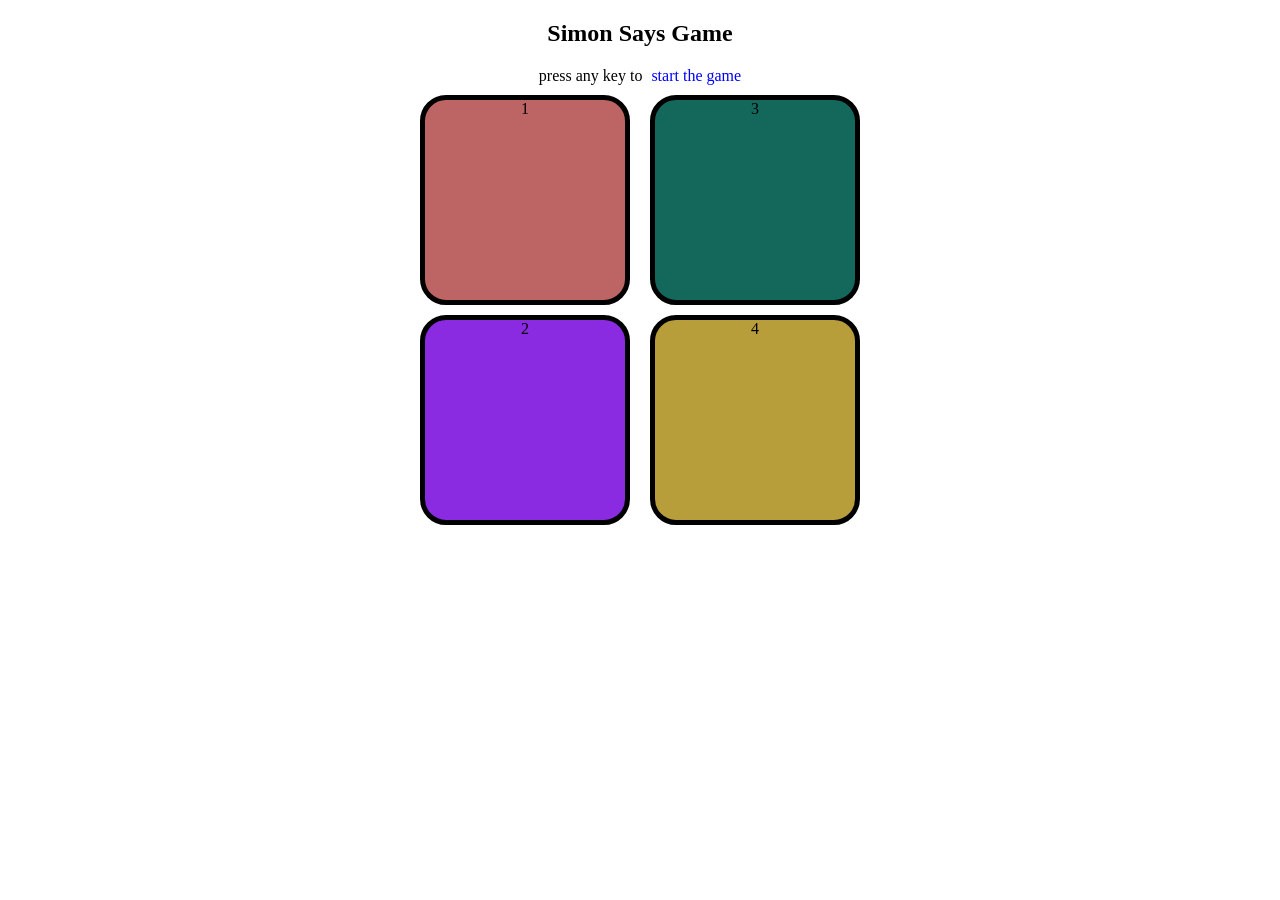
<file: flash-game/index.html>
<!DOCTYPE html>
<html lang="en">
<head>
    <meta charset="UTF-8">
    <meta name="viewport" content="width=device-width, initial-scale=1.0">
    <title>flesh game</title>
    <link rel="stylesheet" href="style.css">
</head>
<body>
    <h2>Simon Says Game </h2>
    <p1 >press any key to</p1><p2> start the game</p2>

    <div id="btn-contenr">
<div class="c1">
   <div tyep="button"  class="red" id="red" >1</div>
    <div tyep="button" class="blue" id="blue" >2</div>
</div>
 <div class="c2">
<div tyep="button"  class="green" id="green">3</div>
    <div tyep="button"  class="yellow" id="yellow">4</div>
    
 </div>
    </div>
    
    <script src="app.js"></script>
</body>
</html>
</file>
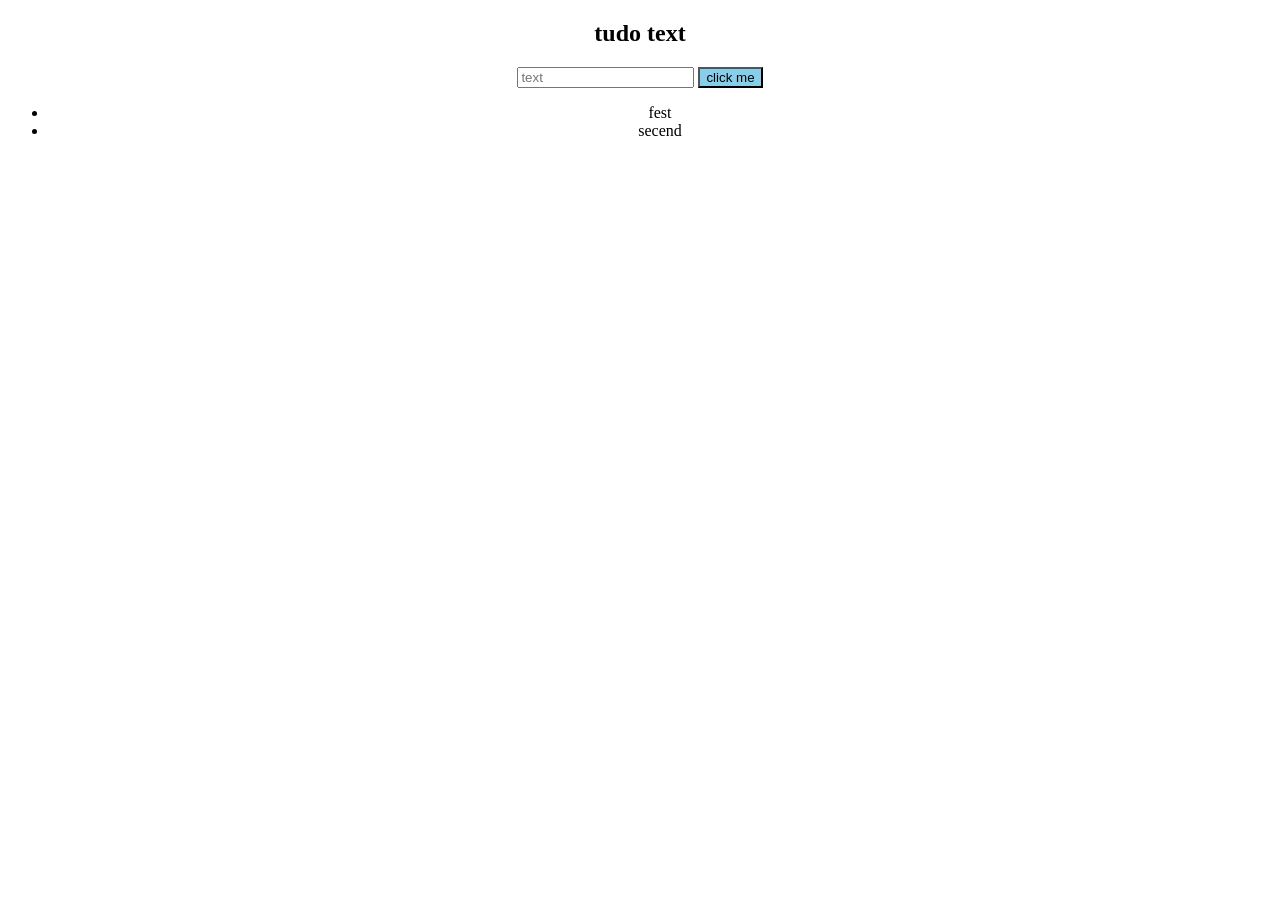
<file: tudo-app/index.html>
<!DOCTYPE html>
<html lang="en">
<head>
    <meta charset="UTF-8">
    <meta name="viewport" content="width=device-width, initial-scale=1.0">
    <title>text tudo app</title>
    <link href="stylejsfast.css" rel="stylesheet">
</head>
<body>
    <h2>tudo text</h2>
<input type="text" placeholder="text" id="input">
<button id="click">click me </button>
<ul>
    <li>fest </li>
    <li>secend</li>
</ul>
<script src="app.js"></script>
</body>
</html>
</file>
<file: flash-game/style.css>
*{
    text-align: center;
    
}
#btn-contenr{
    display: flex;
    justify-content: center;
    
}
.c1{
    flex-direction: row;
}
.c2{
    flex-direction: row;
}

.yellow{
    background-color:rgb(184, 157, 59);
     height: 200px;
    width: 200px;
    border: black solid 5px ;
    border-radius: 26px;
    margin: 10px ;
}.green{
background-color:rgb(20, 104, 91);
 height: 200px;
    width: 200px;
    border: black solid 5px ;
    border-radius: 26px;
    margin: 10px ;
    
}.blue{
    background-color:blueviolet;
     height: 200px;
    width: 200px;
    border: black solid 5px ;
    border-radius: 26px;
    margin: 10px ;
}.red{
    background-color:rgb(189, 100, 100);
     height: 200px;
    width: 200px;
    border: black solid 5px ;
    border-radius: 26px;
    margin: 10px ;
}
p2{
    margin-left: 5px;
    color: blue;
}



.fless{
  background-color: rgb(244, 230, 230);
}
</file>
<file: tudo-app/stylejsfast.css>
body{
    text-align: center;
}
#click{
    background-color: skyblue;
}
</file>
